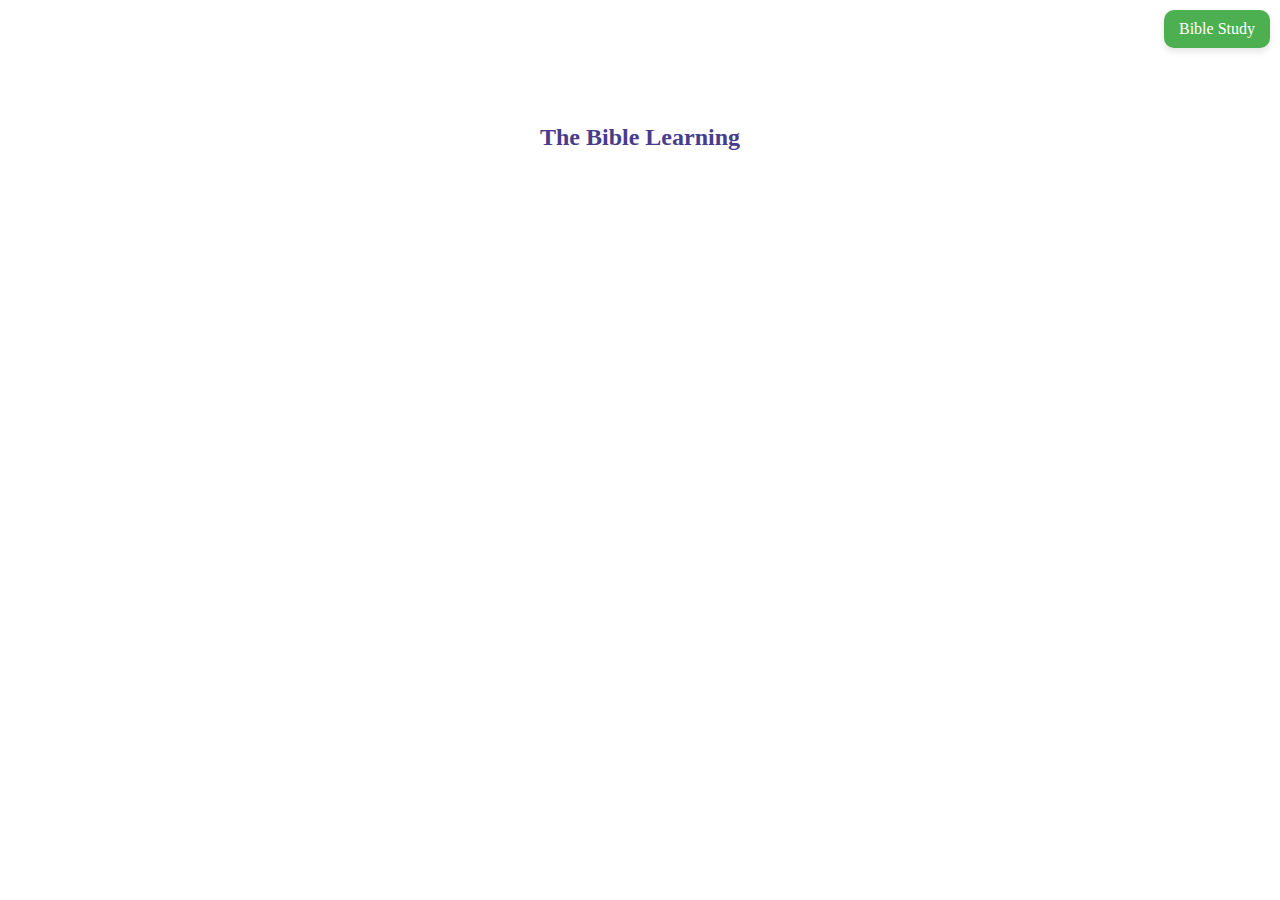
<file: index.html>
<!DOCTYPE html>
<html lang="en">

<head>
    <meta charset="UTF-8">
    <meta name="viewport" content="width=device-width, initial-scale=1.0">
    <title>The Bible Learning</title>
    <link rel="stylesheet" href="./style.css" />
      

</head>

<body>
    <br><br><br><br><br><br>
    <h1>The Bible Learning</h1>
    <div data-gb-widget="search" />
    <script src="https://bibles.org/static/widget/v2/widget.js"></script>
    <script>
        GLOBALBIBLE.init({
            url: "https://bibles.org",
            bible: "555fef9a6cb31151-01",
        });
    </script>
    
    <a href="topics.html" class="top-right-link" alt="Bible Study">Bible Study</a>

</body>

</html>
</file>
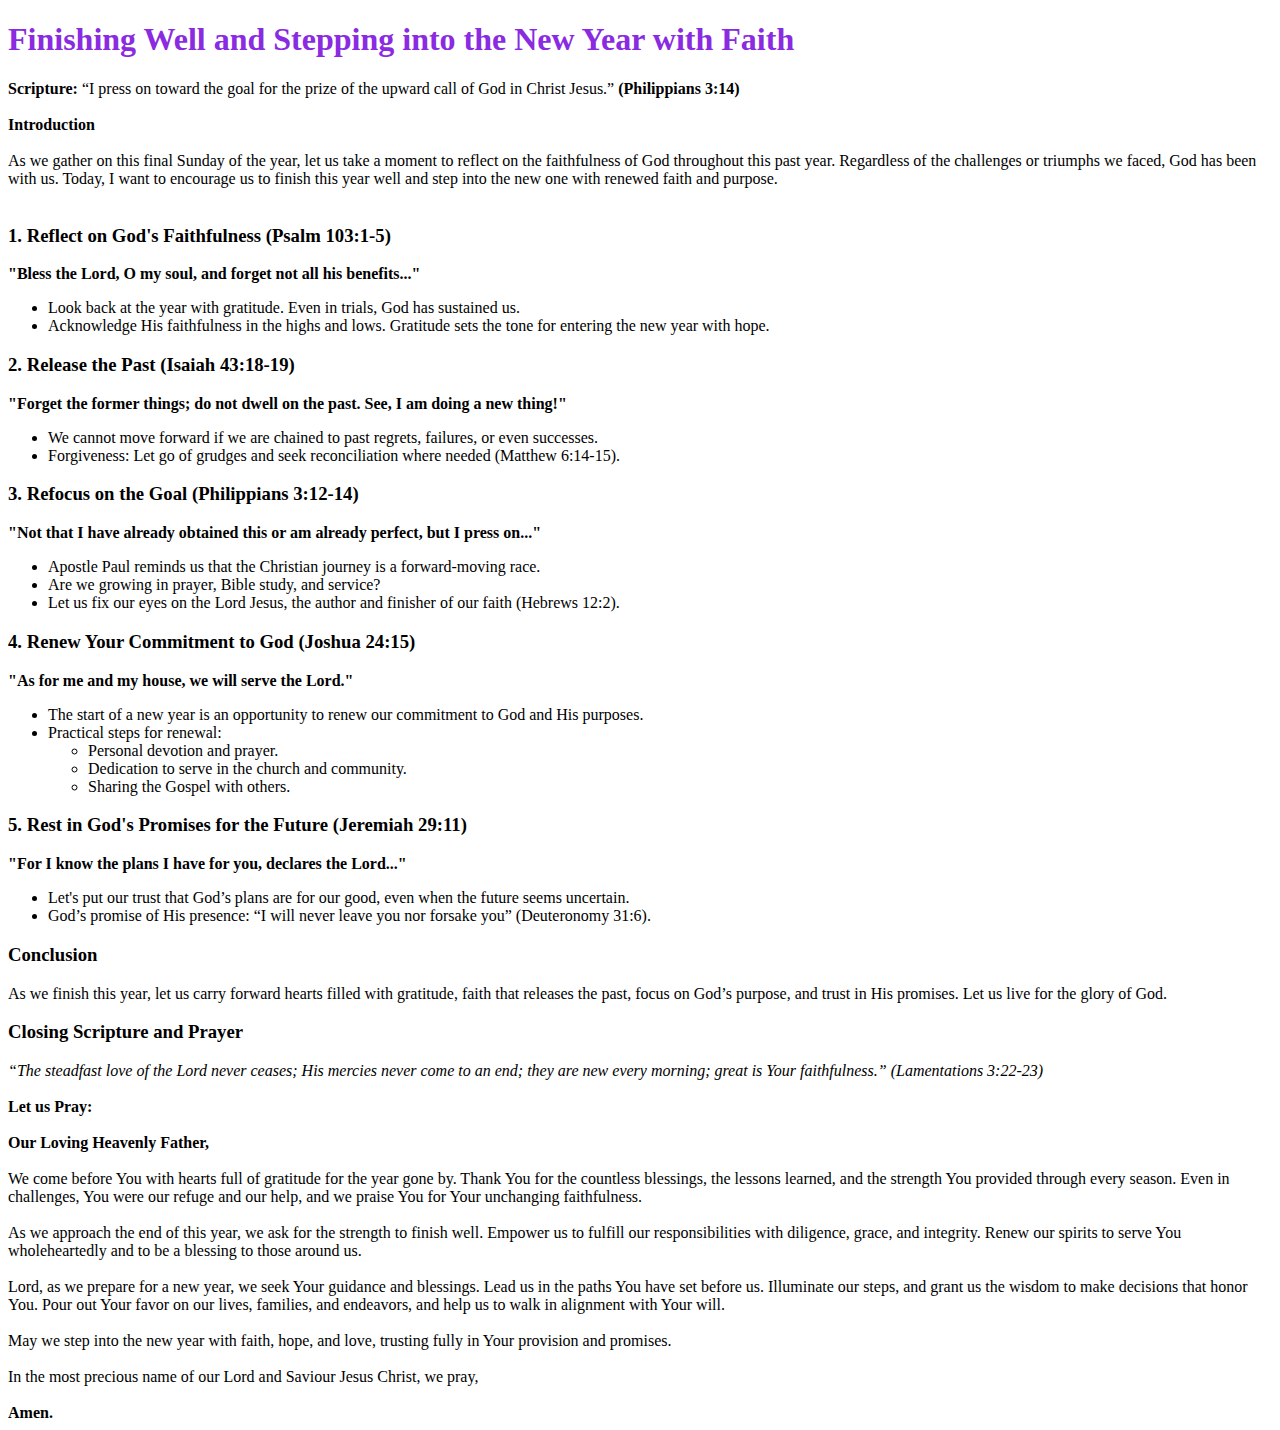
<file: new year.html>
<!DOCTYPE html>
<html lang="en">

<head>
    <meta charset="UTF-8">
    <meta name="viewport" content="width=device-width, initial-scale=1.0">
    <title>New Year</title>
    <style>
        h1 {
            font-family: cursive;
            color: blueviolet;
        }
    </style>
</head>

<body>
    <h1>Finishing Well and Stepping into the New Year with Faith</h1>
    <p><b>Scripture:</b> “I press on toward the goal for the prize of the upward call of God in Christ Jesus.”
        <b>(Philippians 3:14)</b><br><br>

        <b>Introduction</b><br><br>
        As we gather on this final Sunday of the year, let us take a moment to reflect on the faithfulness of God
        throughout this past year. Regardless of the challenges or triumphs we faced, God has been with us. Today, I
        want to encourage us to finish this year well and step into the new one with renewed faith and purpose.
        <br><br>
    <h3>1. Reflect on God's Faithfulness (Psalm 103:1-5)</h3>
    <b>"Bless the Lord, O my soul, and forget not all his benefits..."</b>
    <ul>
        <li>Look back at the year with gratitude. Even in trials, God has sustained us.</li>

        <li>Acknowledge His faithfulness in the highs and lows. Gratitude sets the tone for entering the new year with
            hope.</li>
    </ul>
    <h3>2. Release the Past (Isaiah 43:18-19)</h3>
    <b>"Forget the former things; do not dwell on the past. See, I am doing a new thing!"</b>

    <ul>
        <li>We cannot move forward if we are chained to past regrets, failures, or even successes.</li>
        <li>Forgiveness: Let go of grudges and seek reconciliation where needed (Matthew 6:14-15).</li>
    </ul>
    <h3>3. Refocus on the Goal (Philippians 3:12-14)</h3>
    <b>"Not that I have already obtained this or am already perfect, but I press on..."</b>

    <ul>
        <li>Apostle Paul reminds us that the Christian journey is a forward-moving race.</li>
        <li>Are we growing in
            prayer, Bible study, and service?</li>
        <li>Let us fix our eyes on the Lord Jesus, the author and finisher of our faith (Hebrews 12:2).</li>
    </ul>
    <h3>4. Renew Your Commitment to God (Joshua 24:15)</h3>
    <b>"As for me and my house, we will serve the Lord."</b>

    <ul>
        <li>The start of a new year is an opportunity to renew our commitment to God and His purposes.</li>
        <li>Practical steps for renewal:</li>
        <ul>
            <li>Personal devotion and prayer.</li>
            <li>Dedication to serve in the church and community.</li>
            <li>Sharing the Gospel with others.</li>
        </ul>
    </ul>
    <h3>5. Rest in God's Promises for the Future (Jeremiah 29:11)</h3>
    <b>"For I know the plans I have for you, declares the Lord..."</b></ul>

    <ul>
        <li>Let's put our trust that God’s plans are for our good, even when the future seems uncertain.
        </li>
        <li>God’s promise of His presence: “I will never leave you nor forsake you” (Deuteronomy 31:6).</li>
    </ul>
    <h3>Conclusion</h3>
    As we finish this year, let us carry forward hearts filled with gratitude, faith that releases the past, focus on
    God’s purpose, and trust in His promises. Let us live for the glory of God.<br>

    <h3>Closing Scripture and Prayer</h3>
    <i>“The steadfast love of the Lord never ceases; His mercies never come to an end; they are new every morning; great
        is Your faithfulness.” (Lamentations 3:22-23)</i><br><br>

    <b>Let us Pray:</b>

    <pr><br><br><b>Our Loving Heavenly Father,</b><br>

        <br>We come before You with hearts full of gratitude for the year gone by. Thank You for the countless blessings, the lessons learned, and the strength You provided through every season. Even in challenges, You were our refuge and our help, and we praise You for Your unchanging faithfulness.<br><br>
        
        As we approach the end of this year, we ask for the strength to finish well. Empower us to fulfill our responsibilities with diligence, grace, and integrity. Renew our spirits to serve You wholeheartedly and to be a blessing to those around us.<br><br>
        
        Lord, as we prepare for a new year, we seek Your guidance and blessings. Lead us in the paths You have set before us. Illuminate our steps, and grant us the wisdom to make decisions that honor You. Pour out Your favor on our lives, families, and endeavors, and help us to walk in alignment with Your will.<br><br>
        
        May we step into the new year with faith, hope, and love, trusting fully in Your provision and promises.<br>
        
        <br>In the most precious name of our Lord and Saviour Jesus Christ, we pray,<br>
        <b><br>Amen.</b></pr>
</body>

</html>
</file>
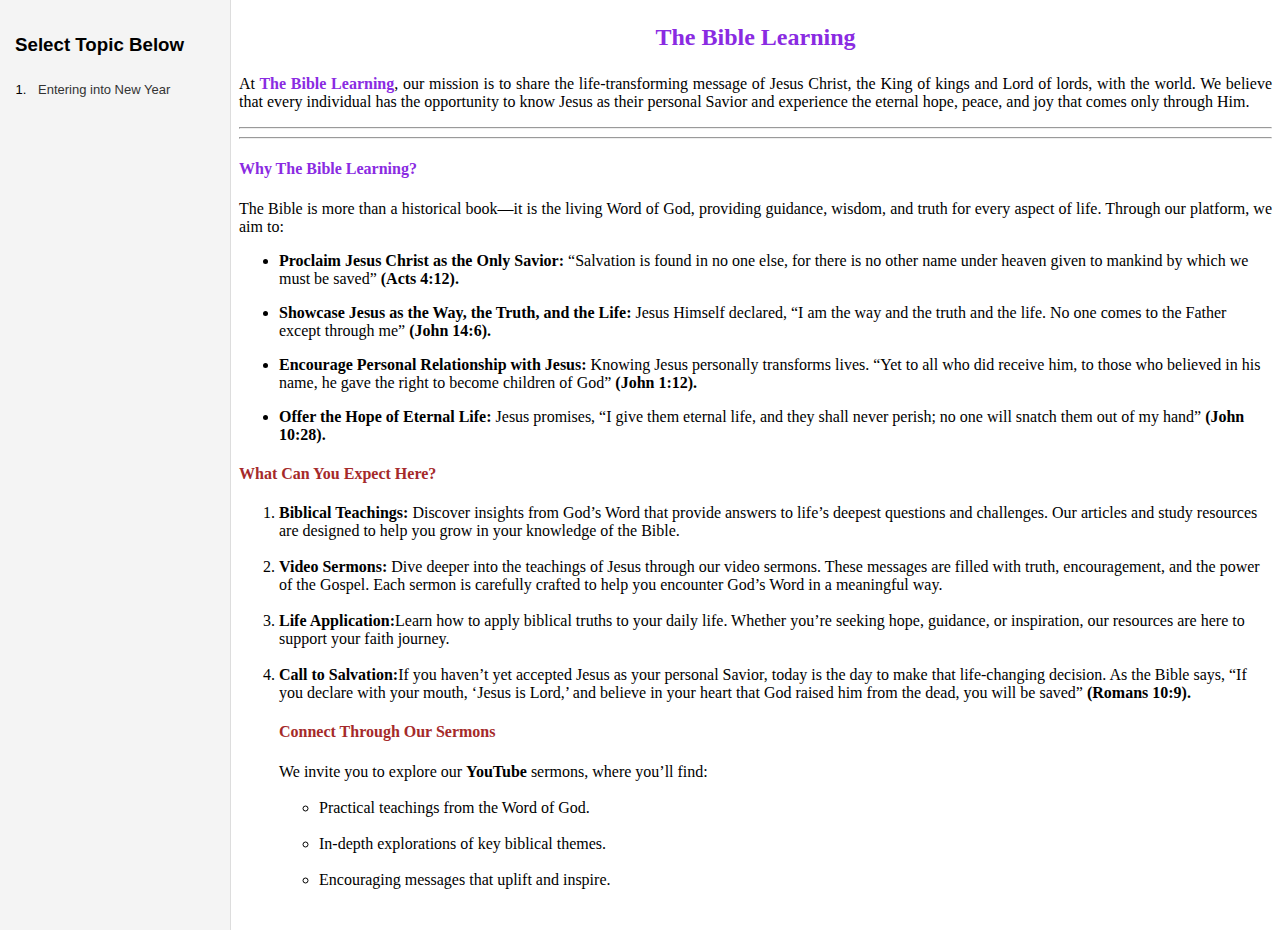
<file: topics.html>
<!DOCTYPE html>
<html lang="en">

<head>
    <meta charset="UTF-8">
    <meta name="viewport" content="width=device-width, initial-scale=1.0">
    <title>Select Topic</title>
    <style>
        body {
            display: flex;
            font-family: Arial, sans-serif;
            margin: 0;
        }

        .sidebar {
            width: 200px;
            background-color: #f4f4f4;
            padding: 15px;
            border-right: 1px solid #ddd;
            height: 100vh;
        }

        .sidebar a {
            display: block;
            color: #333;
            text-decoration: none;
            margin-bottom: 10px;
            padding: 8px;
            border-radius: 4px;
        }
        .sidebar ol {
            padding-left: 25px; 
        }
        .sidebar li {
            margin-left: -10px; 
            font-size: 13px;
        }

        .sidebar a:hover {
            background-color: #ddd;
        }

        .content {
            flex-grow: 1;
            padding: 0;
        }

        iframe {
            width: 100%;
            height: 100%;
            border: none;
        }
    </style>
</head>

<body>
    <div class="sidebar">
        <h3>Select Topic Below</h3>
        <ol>
            <li style="font-size: 13px;">
                <a href="new year.html" target="content-frame">Entering into New Year</a>
            </li>
        </ol>

    </div>
    <div class="content">
        <iframe name="content-frame" src="welcome.html"></iframe>
    </div>

</body>

</html>
</file>
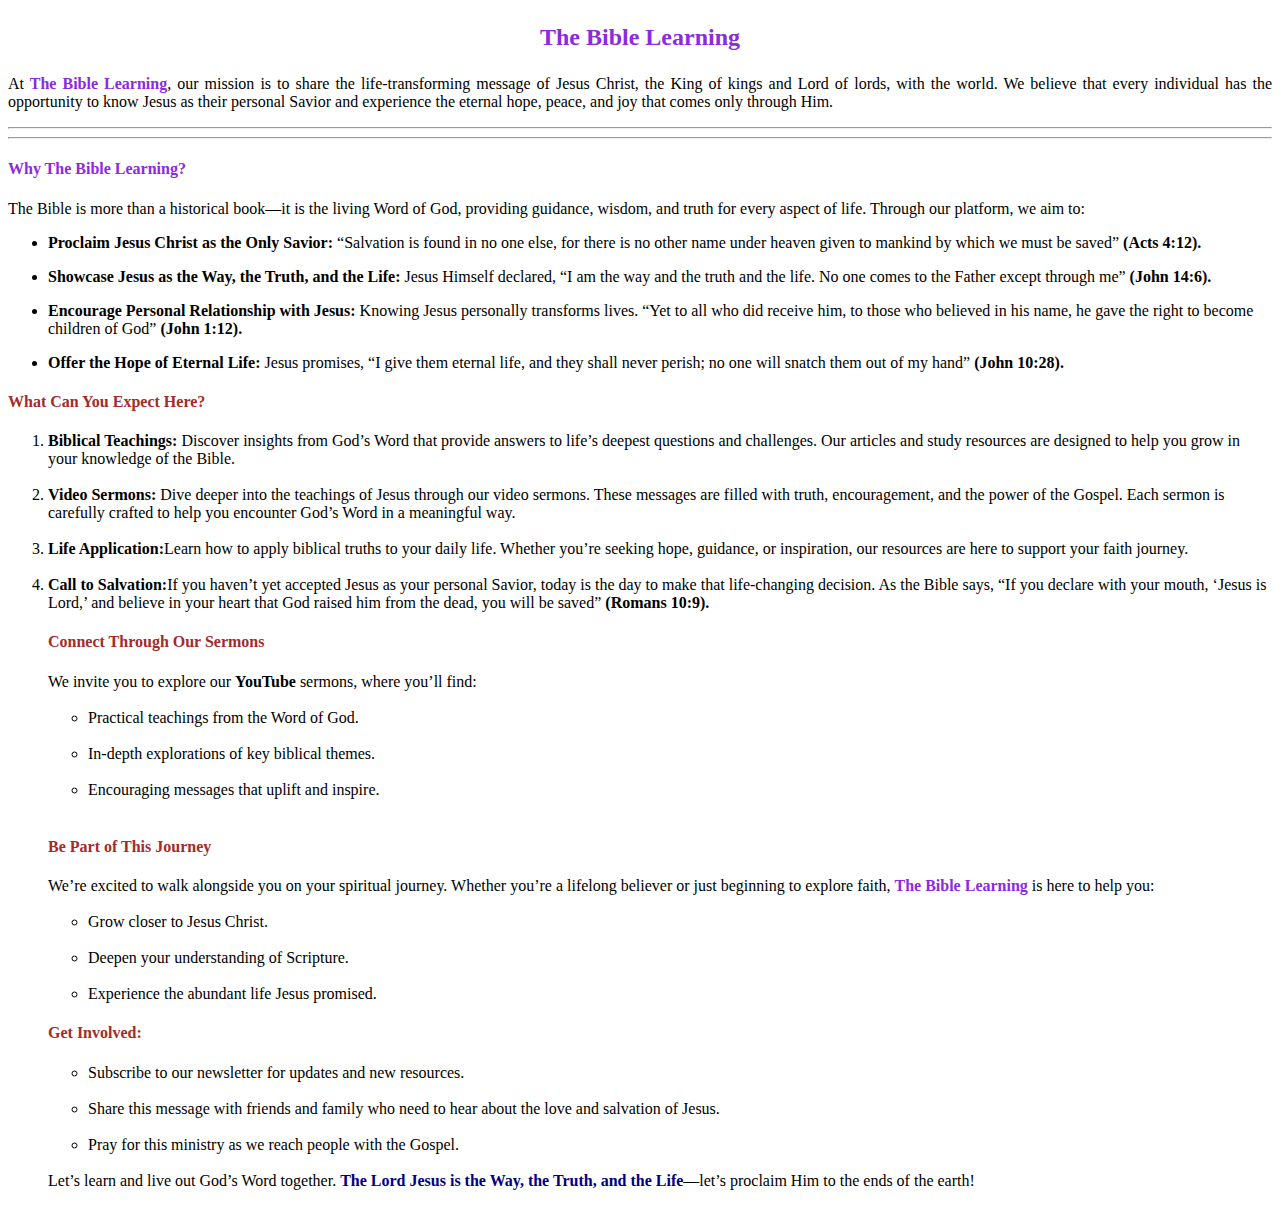
<file: welcome.html>
<!DOCTYPE html>
<html lang="en">

<head>
    <meta charset="UTF-8">
    <meta name="viewport" content="width=device-width, initial-scale=1.0">
    <title>The Bible Learning</title>
    <style>
        h4 {
            color: brown;
        }
    </style>
</head>

<body>
    <h2 style="color: blueviolet;">
        <p style="text-align: center;">The Bible Learning</p>
    </h2>
    <p style="text-align: justify;">At<b style="color: blueviolet;"> The Bible Learning</b>, our mission is to share the
        life-transforming message
        of Jesus Christ, the King of
        kings and Lord of lords, with the world. We believe that every individual has the opportunity to know Jesus as
        their personal Savior and experience the eternal hope, peace, and joy that comes only through Him.</p>
    <hr>
    <hr>
    <h4 style="color:blueviolet">Why The Bible Learning?</h4>
    <p style="text-align: justify;">The Bible is more than a historical book—it is the living Word of God, providing
        guidance, wisdom, and truth for
        every aspect of life. Through our platform, we aim to:</p>
    <ul>
        <li><b>Proclaim Jesus Christ as the Only Savior:</b> “Salvation is found in no one else, for there is no other
            name under heaven given to mankind by which we must be saved” <b>(Acts 4:12).</b></li>
    </ul>
    <ul>
        <li><b>Showcase Jesus as the Way, the Truth, and the Life:</b>
            Jesus Himself declared, “I am the way and the truth and the life. No one comes to the Father except through
            me” <b>(John 14:6).</b></li>
    </ul>
    <ul>
        <li><b>Encourage Personal Relationship with Jesus:</b>
            Knowing Jesus personally transforms lives. “Yet to all who did receive him, to those who believed in his
            name, he gave the right to become children of God” <b>(John 1:12).</b></li>
    </ul>
    <ul>
        <li><b>Offer the Hope of Eternal Life:</b>
            Jesus promises, “I give them eternal life, and they shall never perish; no one will snatch them out of my
            hand” <b>(John 10:28).</b></li>
    </ul>
    <h4>What Can You Expect Here?</h4>
    <ol>
        <li><b>Biblical Teachings:</b>
            Discover insights from God’s Word that provide answers to life’s deepest questions and challenges. Our
            articles and study resources are designed to help you grow in your knowledge of the Bible.</li>
        <br>
        <li><b>Video Sermons:</b>
            Dive deeper into the teachings of Jesus through our video sermons. These messages are filled with truth,
            encouragement, and the power of the Gospel. Each sermon is carefully crafted to help you encounter God’s
            Word in a meaningful way.</li>
        <br>
        <li><b>Life Application:</b>Learn how to apply biblical truths to your daily life. Whether you’re seeking hope,
            guidance, or inspiration, our resources are here to support your faith journey.</li>
        <br>
        <li><b>Call to Salvation:</b>If you haven’t yet accepted Jesus as your personal Savior, today is the day to make
            that life-changing decision. As the Bible says, “If you declare with your mouth, ‘Jesus is Lord,’ and
            believe in your heart that God raised him from the dead, you will be saved” <b>(Romans 10:9).</b></li>
        <h4>Connect Through Our Sermons</h4>We invite you to explore our <b>YouTube</b> sermons, where you’ll find:<br>
        <ul><br>
            <li>Practical teachings from the Word of God.</li>

            <br>
            <li>In-depth explorations of key biblical themes.</li>

            <br>
            <li>Encouraging messages that uplift and inspire.</li><br>
        </ul>
        <h4>Be Part of This Journey</h4>
        </pr>

        <pr>We’re excited to walk alongside you on your spiritual journey. Whether you’re a lifelong believer or just
            beginning to explore faith, <b style="color: blueviolet;">The Bible Learning</b> is here to help you:</pr>
        <br><br>
        <ul>
            <li>Grow closer to Jesus Christ.</li>

            <br>
            <li>Deepen your understanding of Scripture.</li>

            <br>
            <li>Experience the abundant life Jesus promised.</li>
        </ul>
        <h4>Get Involved:</h4>

        <ul>
            <li>Subscribe to our newsletter for updates and new resources.</li><br>

            <li>Share this message with friends and family who need to hear about the love and salvation of Jesus.</li>
            <br>

            <li>Pray for this ministry as we reach people with the Gospel.</li>
        </ul><br>

        Let’s learn and live out God’s Word together. <b style="color: navy;">The Lord Jesus is the Way, the Truth, and
            the Life</b>—let’s proclaim Him to
        the ends of the earth!

    </ol>
</body>

</html>
</file>
<file: style.css>
h1 {
    text-align: center;
    color: darkslateblue;
    font-size: x-large;
}

body {
    margin: 0;
    font-family: cursive;
}

.top-right-link {
    position: absolute;
    top: 10px;

    right: 10px;
    background-color: #4CAF50;
    color: white;
    padding: 10px 15px;
    border-radius: 10px;
    text-decoration: none;
    font-size: 1em;
    box-shadow: 0 4px 6px rgba(0, 0, 0, 0.1);
}

.top-right-link:hover {
    background-color: #45a049;
}
</file>
